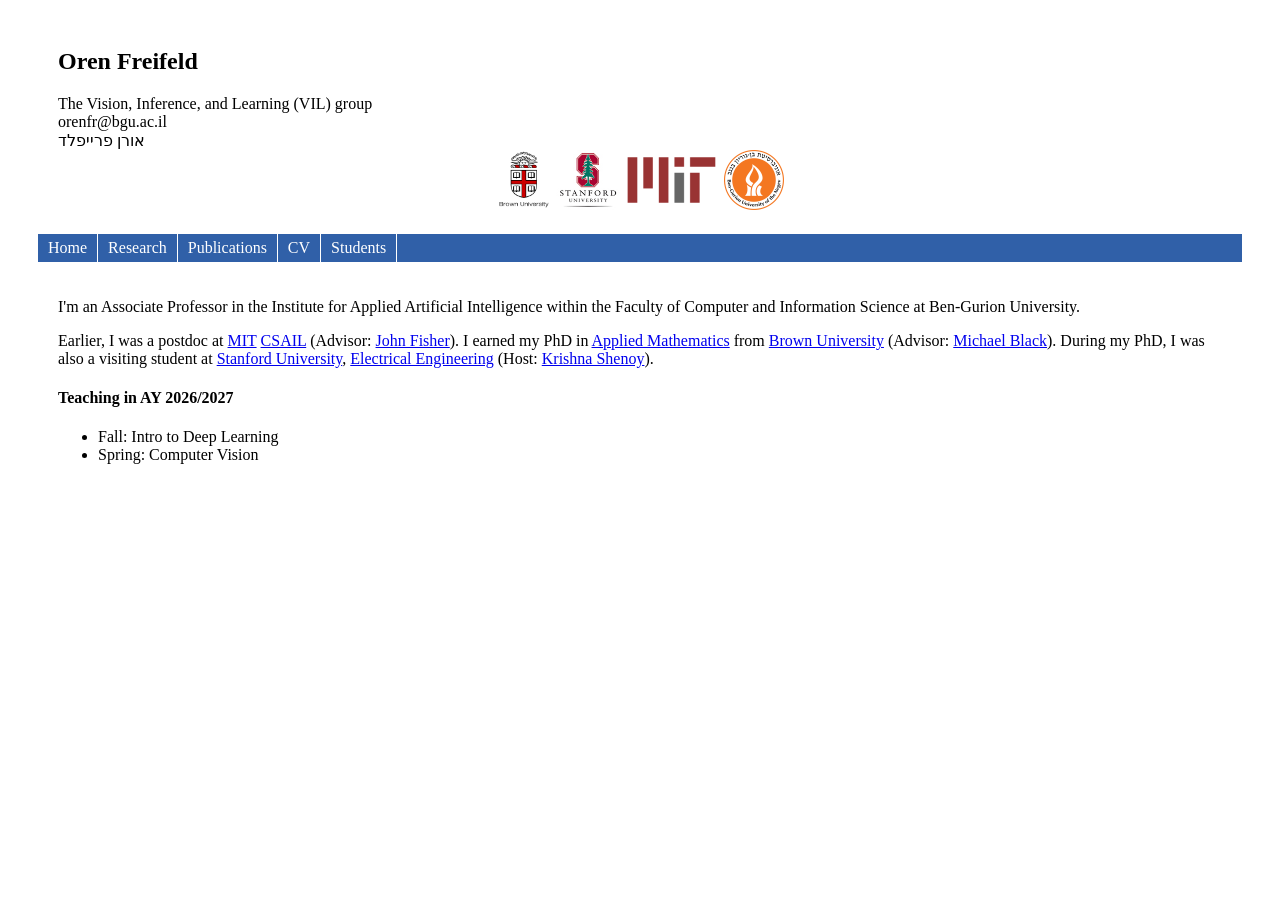
<file: index.htm>
<!DOCTYPE html PUBLIC "-//W3C//DTD HTML 4.01//EN">
<html>
<head>
  <title>Oren Freifeld</title>
  <link rel="stylesheet" href="one_col_style.css">
  <!-- <link rel="shortcut icon" href="favicon.ico"> --> 

<style>
#box1 {
    border: 3px solid black;
    padding: 15px;
    background: AZURE ;
    background-clip: border-box;    
}
</style>



</head>

<body>

<div id="container">
	<div id="header">
		<h2>Oren Freifeld</h2>		
		The Vision, Inference, and Learning (VIL) group</br>
		orenfr@bgu.ac.il</br>			
		&#01488;&#01493;&#01512;&#01503;&#00032;&#01508;&#01512;&#01497;&#01497;&#01508;&#01500;&#01491;
</br>
<center>
		<IMG SRC="logos/Brown_logo.png" ALT="Brown University"  height=60> 
		<IMG SRC="logos/stanford.jpg" ALT="Stanford University"  height=60> 
        <IMG SRC="logos/MIT_logo.png" ALT="MIT"  height=60> 
        <IMG SRC="logos/BGU_logo.png" ALT="BGU"  height=60> 
        </center>
	</div>
<div id="navigation">
		<ul>
			<li><a href="index.htm">Home</a></li>
			<li><a href="research.htm">Research</a></li>
			<li><a href="papers.htm">Publications</a></li>
			<li><a href="cv.htm">CV</a></li> 
			<li><a href="students.htm">Students</a></li>  

			</ul>
	</div>
	<div id="content">
<left>

<p>
I'm an Associate Professor in the Institute for Applied Artificial Intelligence within the Faculty of Computer and Information Science at Ben-Gurion University.
</p>
</p>
Earlier, I was a postdoc at 
<a href="http://www.mit.edu/">MIT</a> <a href="http://www.csail.mit.edu/">CSAIL</a> (Advisor: <a href="https://scholar.google.com/citations?user=izZZAegAAAAJ&amp;hl=en&amp;oi=ao">John Fisher</a>).
I earned my PhD in <a href="http://www.dam.brown.edu">Applied Mathematics</a> from <a href="http://www.brown.edu">Brown University</a> (Advisor: <a href="http://ps.is.tue.mpg.de/person/black">Michael Black</a>).
During my PhD, I was also a visiting student at  <a href="http://www.stanford.edu">Stanford University</a>, <a href="https://ee.stanford.edu/">Electrical Engineering</a> (Host: <a href="http://www.stanford.edu/~shenoy">Krishna Shenoy</a>).
</p>




<h4>Teaching in AY 2026/2027</h4>
<p>
<ul>
  <li>Fall: Intro to Deep Learning</li>
  <li>Spring: Computer Vision</li>
</ul>
</p>	







</left>
		
		 
	</div>
 

	



</div>





</body>
</html>
</file>
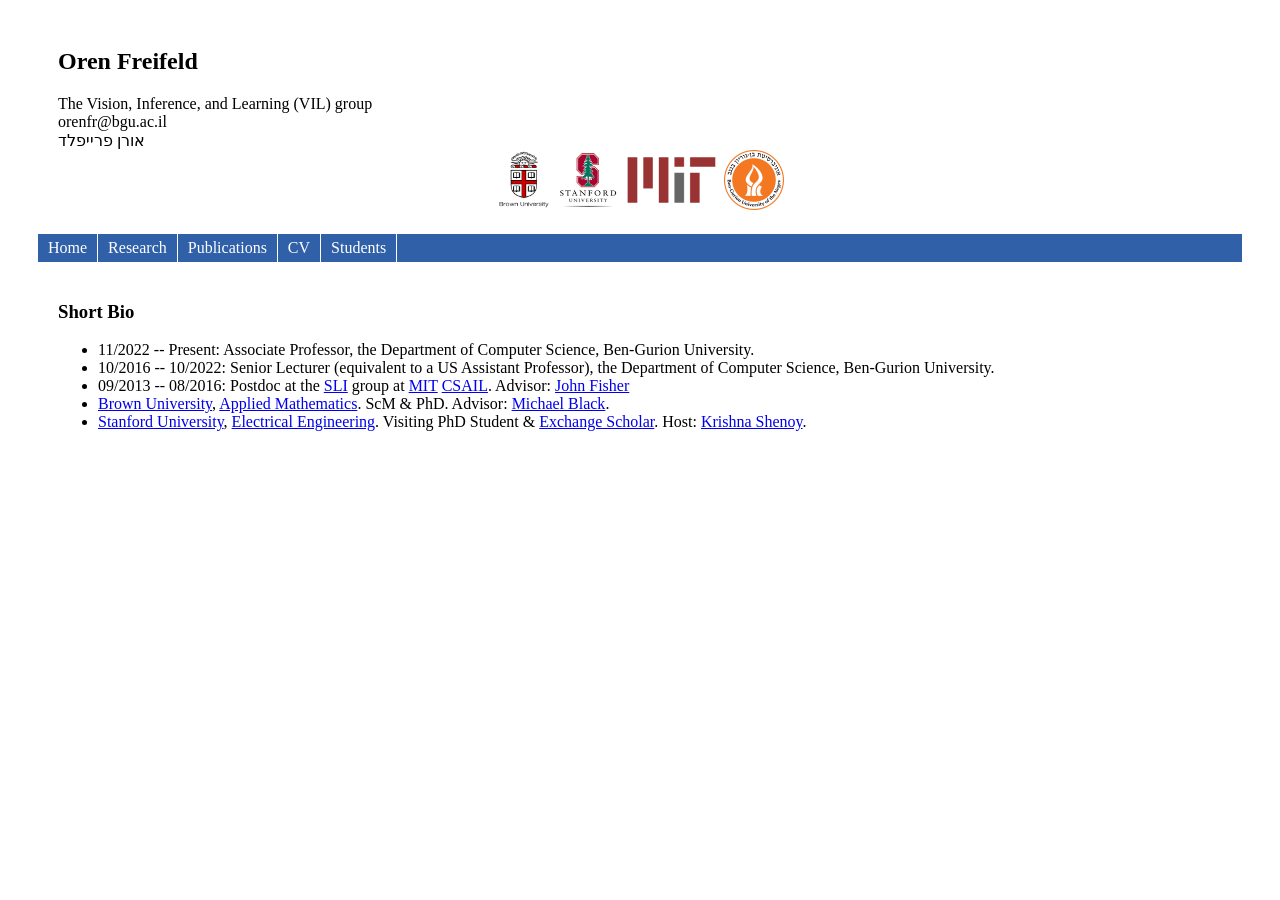
<file: cv.htm>
<!DOCTYPE html PUBLIC "-//W3C//DTD HTML 4.01//EN">
<html>
<head>
<meta name="robots" content="noindex"> 
  <title>Oren Freifeld</title>
  <link rel="stylesheet" href="one_col_style.css">
  <!-- <link rel="shortcut icon" href="favicon.ico"> -->
</head>

<body>

<div id="container">
	<div id="header">
		<h2>Oren Freifeld</h2>		
		The Vision, Inference, and Learning (VIL) group</br>
		orenfr@bgu.ac.il</br>			
		&#01488;&#01493;&#01512;&#01503;&#00032;&#01508;&#01512;&#01497;&#01497;&#01508;&#01500;&#01491;
</br>
<center>
		<IMG SRC="logos/Brown_logo.png" ALT="Brown University"  height=60> 
		<IMG SRC="logos/stanford.jpg" ALT="Stanford University"  height=60> 
        <IMG SRC="logos/MIT_logo.png" ALT="MIT"  height=60> 
        <IMG SRC="logos/BGU_logo.png" ALT="BGU"  height=60> 
        </center>
</div>
	<div id="navigation">
		<ul>
			<li><a href="index.htm">Home</a></li>
			<li><a href="research.htm">Research</a></li>
			<li><a href="papers.htm">Publications</a></li>
			<li><a href="cv.htm">CV</a></li> 
			<li><a href="students.htm">Students</a></li> 



		</ul>
	</div>
	<div id="content">		 
               
<h3> Short Bio </h3>
		 
		<ul>
			<li>11/2022 -- Present: Associate Professor, the Department of Computer Science, Ben-Gurion University.
<li>10/2016 -- 10/2022: Senior Lecturer (equivalent to a US Assistant Professor), the Department of Computer Science, Ben-Gurion University.
			
<li>09/2013 -- 08/2016: Postdoc at the <a href="http://groups.csail.mit.edu/vision/sli/">SLI</a> group at <a href="http://www.mit.edu/">MIT</a> <a href="http://www.csail.mit.edu/">CSAIL</a>.
Advisor: <a href="https://scholar.google.com/citations?user=izZZAegAAAAJ&amp;hl=en&amp;oi=ao">John Fisher</a></li>

<li><a href="http://www.brown.edu">Brown University</a>, <a href="http://www.dam.brown.edu">Applied Mathematics</a>. ScM &amp PhD. Advisor: <a href="http://ps.is.tue.mpg.de/person/black">Michael Black</a>.<br>
</li>
<li><a href="http://www.stanford.edu">Stanford University</a>, <a href="https://ee.stanford.edu/">Electrical Engineering</a>. Visiting PhD Student &amp <a href="https://www.brown.edu/academics/gradschool/exchange-scholar-program">Exchange Scholar</a>. Host: <a href="http://www.stanford.edu/~shenoy">Krishna Shenoy</a>.</span></li>
</ul>
    



 
</div>
</body>
</html>
</file>
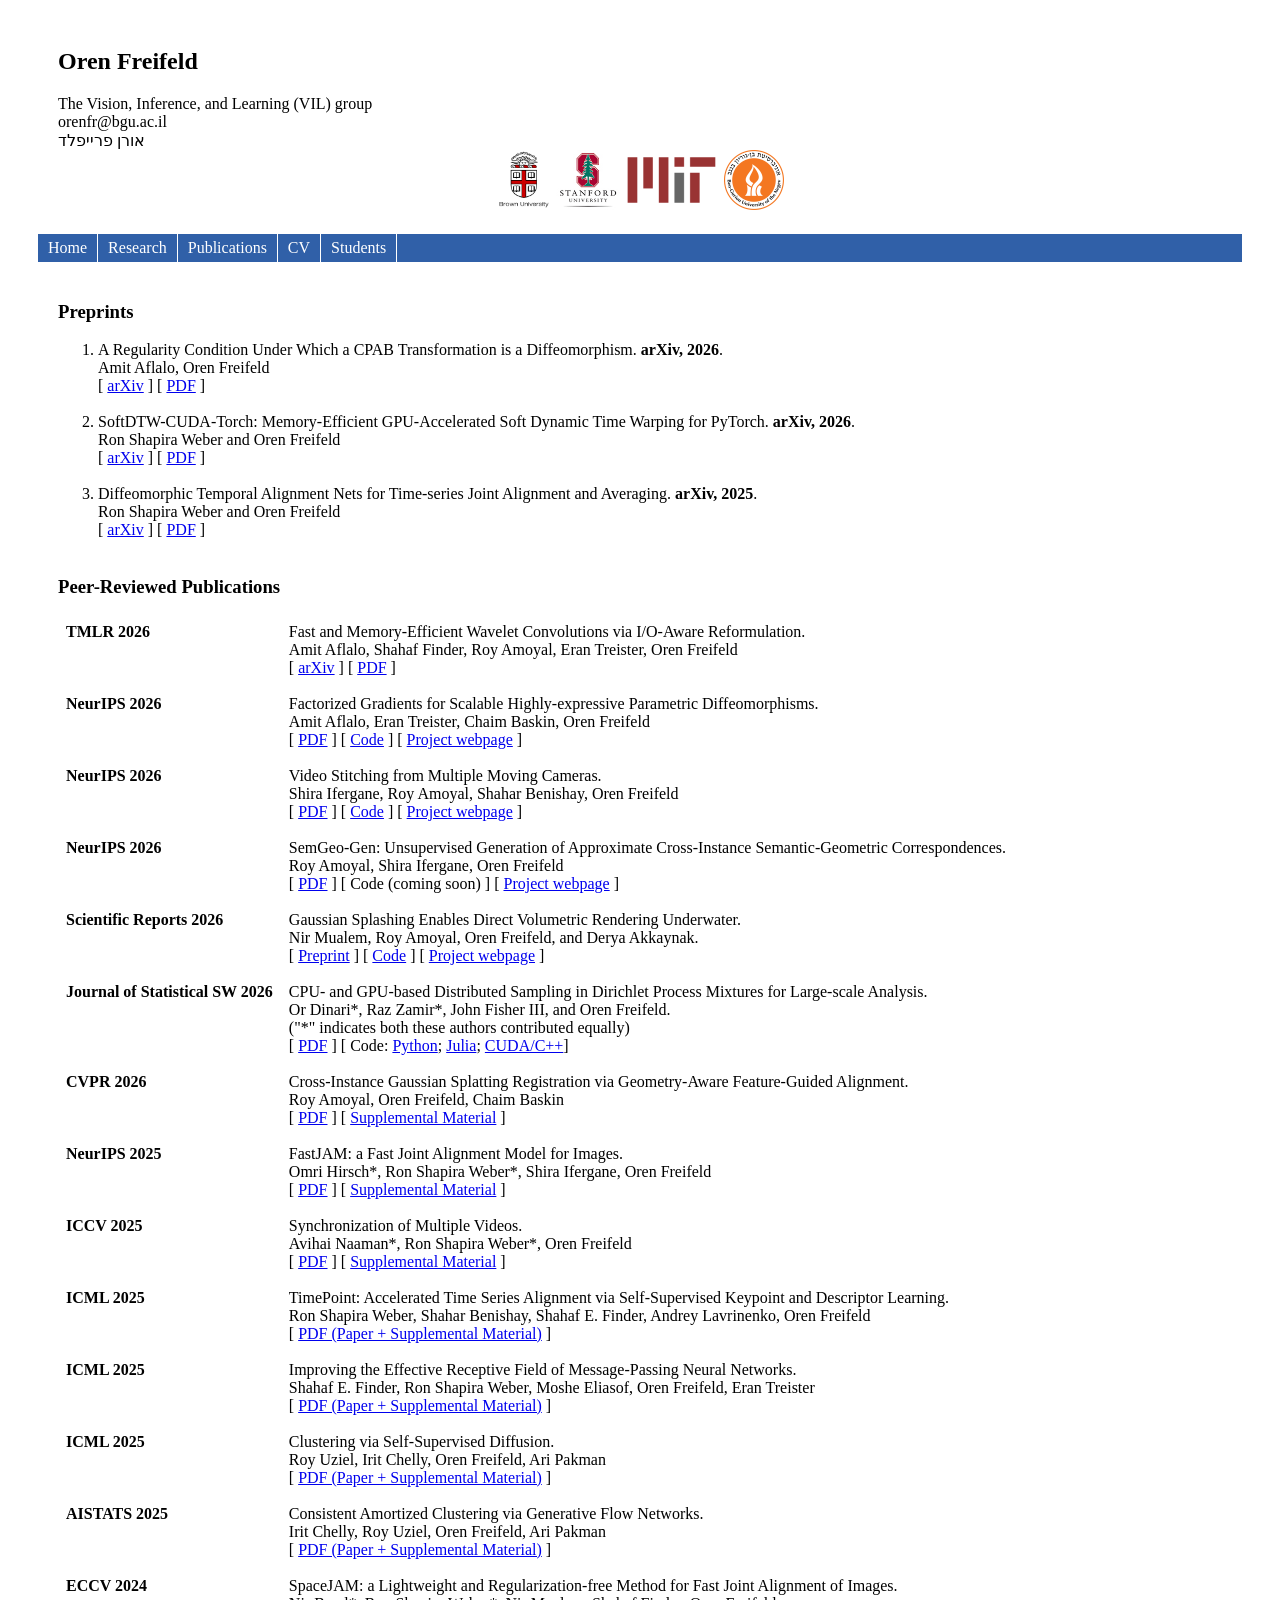
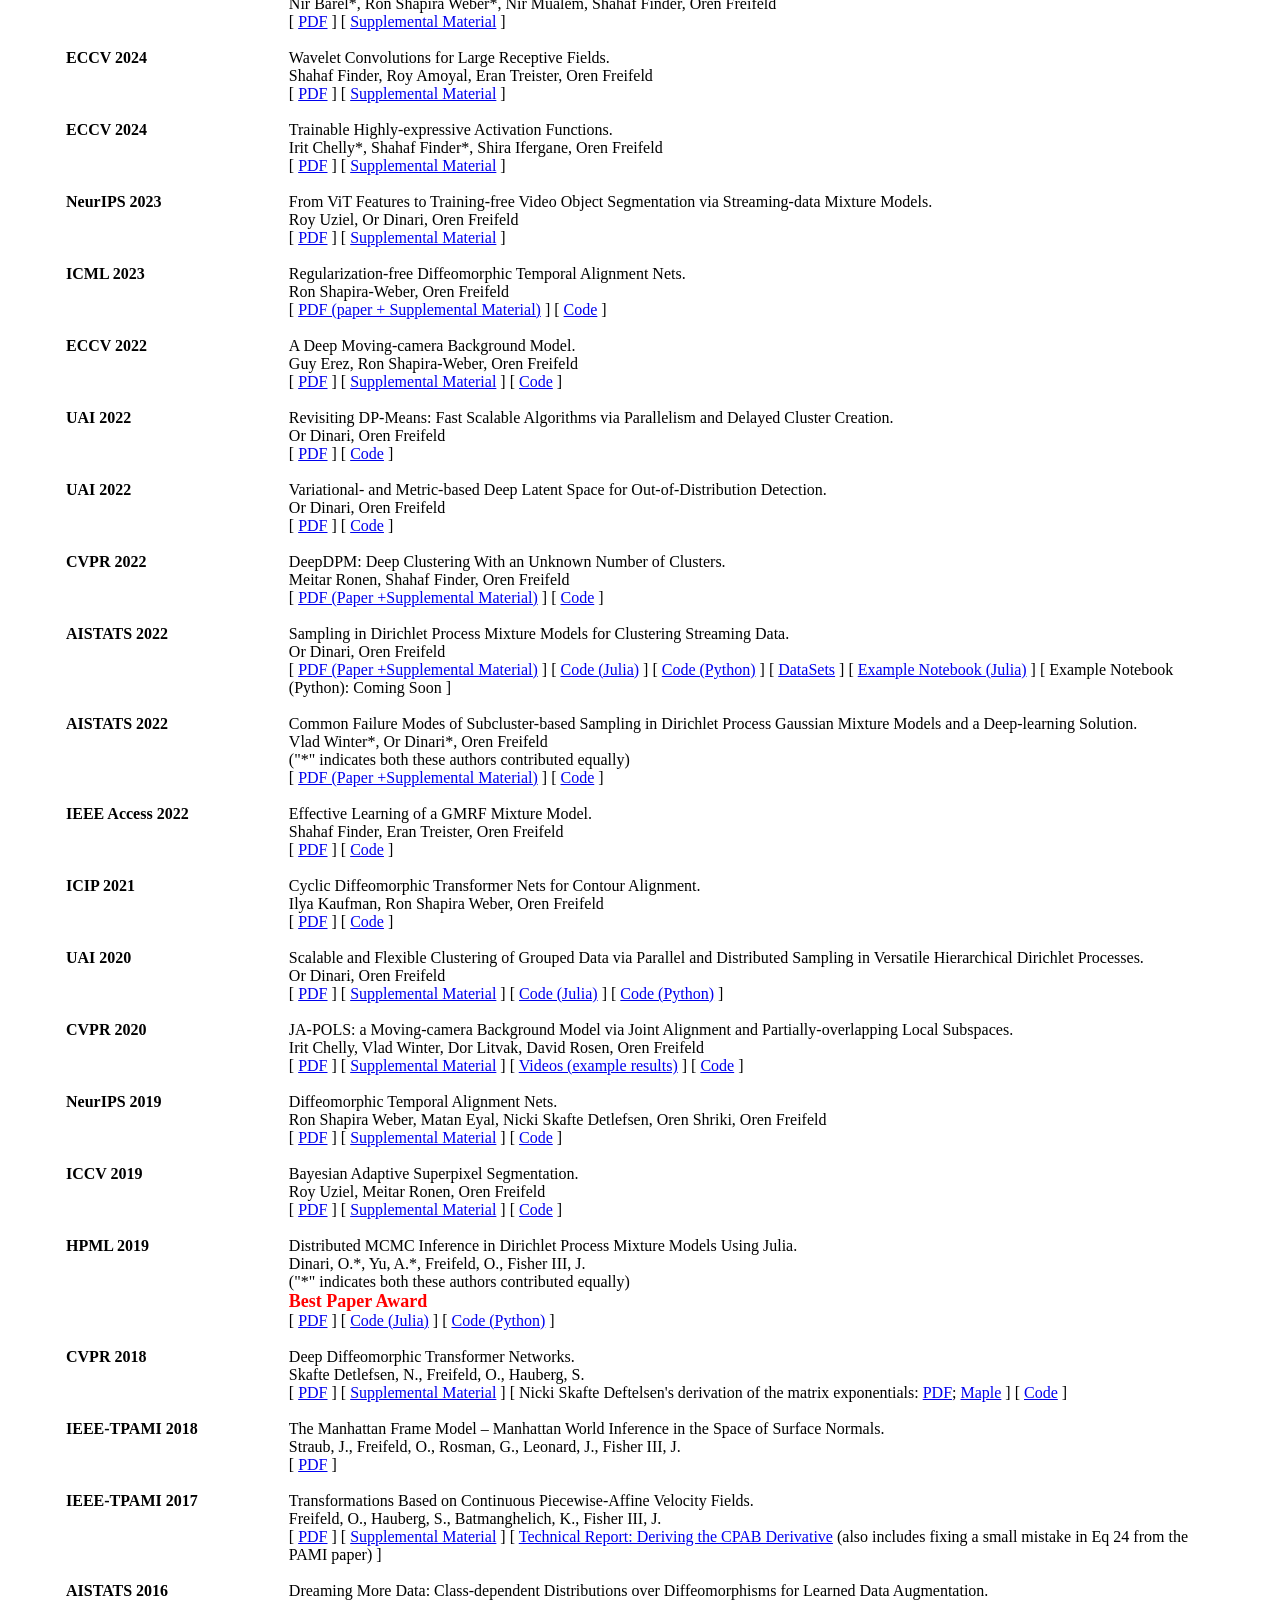
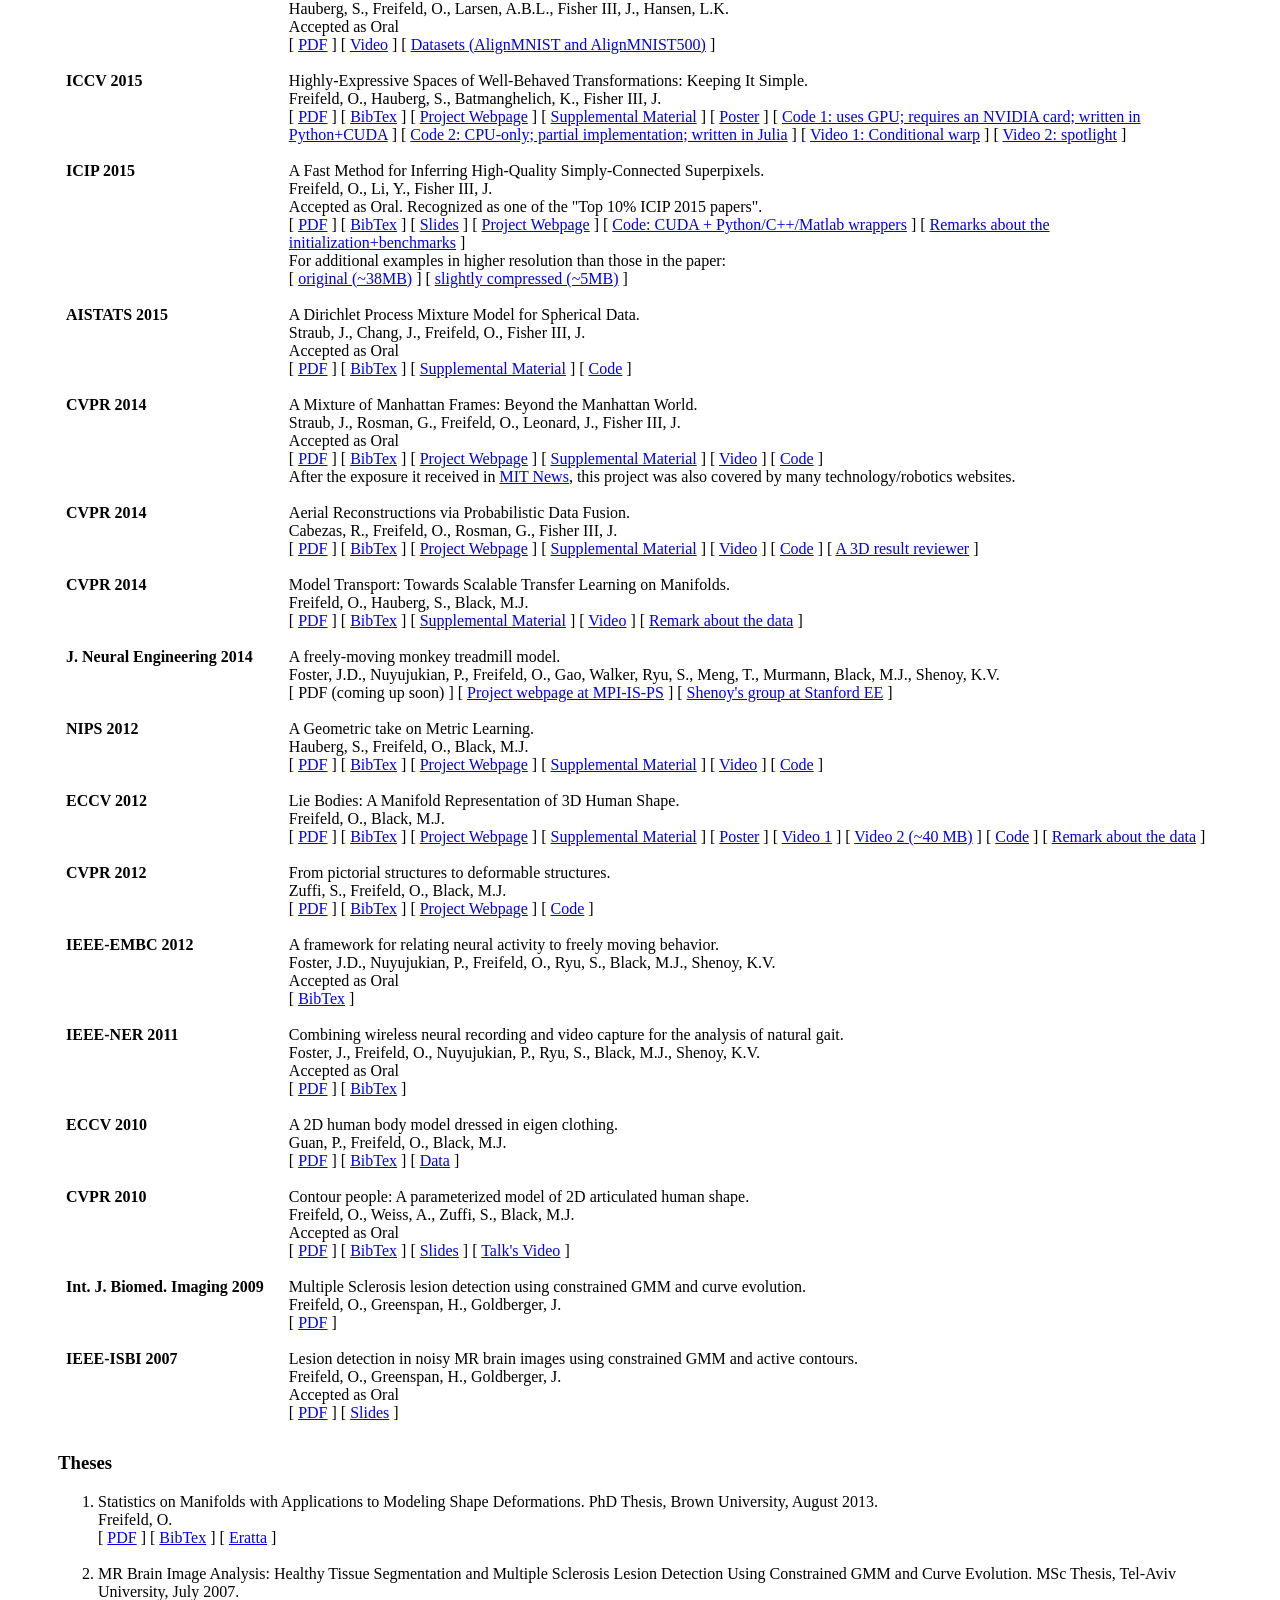
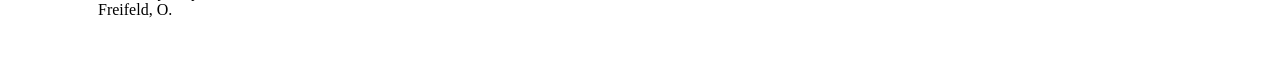
<file: papers.htm>
<!DOCTYPE html PUBLIC "-//W3C//DTD HTML 4.01//EN">
<html>
<head>
<title>Oren Freifeld</title>
<link rel="stylesheet" href="one_col_style.css">
<!-- <link rel="shortcut icon" href="favicon.ico"> -->
<style>
  table.pub-table {
    border-collapse: collapse;
    width: 100%;
  }

  table.pub-table td {
    padding: 6px 8px 12px 8px; /* increased vertical spacing */
    vertical-align: top;
  }

  td.pub-venue {
    white-space: nowrap;
    font-weight: bold;
    padding-right: 24px;
  }
</style>
</head>

<body>

<div id="container">
	<div id="header">
		<h2>Oren Freifeld</h2>		
		The Vision, Inference, and Learning (VIL) group</br>
		orenfr@bgu.ac.il</br>			
		&#01488;&#01493;&#01512;&#01503;&#00032;&#01508;&#01512;&#01497;&#01497;&#01508;&#01500;&#01491;
</br>
<center>
		<IMG SRC="logos/Brown_logo.png" ALT="Brown University"  height=60> 
		<IMG SRC="logos/stanford.jpg" ALT="Stanford University"  height=60> 
        <IMG SRC="logos/MIT_logo.png" ALT="MIT"  height=60> 
        <IMG SRC="logos/BGU_logo.png" ALT="BGU"  height=60> 
        </center>
	</div>
<div id="navigation">    		
<ul>
<li><a href="index.htm">Home</a></li>
<li><a href="research.htm">Research</a></li>
<li><a href="papers.htm">Publications</a></li>
<li><a href="cv.htm">CV</a></li>
<li><a href="students.htm">Students</a></li> 
</ul>
</div>
<div id="content">





<h3>Preprints</h3>

<ol>

    <li>
        A Regularity Condition Under Which a CPAB Transformation is a Diffeomorphism.
        <font color=black size="+0"> <b>arXiv, 2026</b></font>.
        <br>
        Amit Aflalo, Oren Freifeld
        <br>
        [ <a href="https://arxiv.org/abs/2610.32369">arXiv</a> ]
        [ <a href="https://arxiv.org/pdf/2610.32369">PDF</a> ]
    </li></br>

   

    <li>
        SoftDTW-CUDA-Torch: Memory-Efficient GPU-Accelerated Soft Dynamic Time Warping for PyTorch.
        <font color=black size="+0"> <b>arXiv, 2026</b></font>.
        <br>
        Ron Shapira Weber and Oren Freifeld
        <br>
        [ <a href="https://arxiv.org/abs/2602.17206">arXiv</a> ]
        [ <a href="https://arxiv.org/pdf/2602.17206">PDF</a> ]
    </li></br>

    <li>
        Diffeomorphic Temporal Alignment Nets for Time-series Joint Alignment and Averaging.
        <font color=black size="+0"> <b>arXiv, 2025</b></font>.
        <br>
        Ron Shapira Weber and Oren Freifeld
        <br>
        [ <a href="https://arxiv.org/abs/2502.06591">arXiv</a> ]
        [ <a href="https://arxiv.org/pdf/2502.06591">PDF</a> ]
    </li></br>

</ol>



<h3>Peer-Reviewed Publications</h3>



<table class="pub-table">
	
<tr>
  <td class="pub-venue">TMLR 2026</td>
  <td>
    Fast and Memory-Efficient Wavelet Convolutions via I/O-Aware Reformulation.<br>
    Amit Aflalo, Shahaf Finder, Roy Amoyal, Eran Treister, Oren Freifeld<br>
    [ <a href="https://arxiv.org/abs/2608.10805">arXiv</a> ]
    [ <a href="https://arxiv.org/pdf/2608.10805">PDF</a> ]
  </td>
</tr>

	
	  <tr>
    <td class="pub-venue">NeurIPS 2026</td>
    <td>
      Factorized Gradients for Scalable Highly-expressive Parametric Diffeomorphisms.<br>
      Amit Aflalo, Eran Treister, Chaim Baskin, Oren Freifeld <br>
[ <a href="https://arxiv.org/pdf/2610.34766">PDF</a> ]
[ <a href="https://github.com/BGU-CS-VIL/FG-CPAB">Code</a> ]
[ <a href="https://bgu-cs-vil.github.io/FG-CPAB/">Project webpage</a> ]

    </td>
  </tr>


<tr>
  <td class="pub-venue">NeurIPS 2026</td>
  <td>
    Video Stitching from Multiple Moving Cameras.<br>
    Shira Ifergane, Roy Amoyal, Shahar Benishay, Oren Freifeld <br>
    [ <a href="https://arxiv.org/pdf/2611.09570">PDF</a> ]
    [ <a href="https://github.com/BGU-CS-VIL/MViS">Code</a> ]
    [ <a href="https://bgu-cs-vil.github.io/MViS-project/">Project webpage</a> ]
  </td>
</tr>


  <tr>
    <td class="pub-venue">NeurIPS 2026</td>
    <td>
      SemGeo-Gen: Unsupervised Generation of Approximate Cross-Instance Semantic-Geometric Correspondences.<br>
      Roy Amoyal, Shira Ifergane, Oren Freifeld <br>
[ <a href="https://arxiv.org/pdf/2610.32663">PDF</a> ]
[ Code (coming soon) ]
[ <a href="https://bgu-cs-vil.github.io/SemGeo-Gen/">Project webpage</a> ]

    </td>
  </tr>
	
	
	<tr>
  <td class="pub-venue">Scientific Reports 2026</td>
  <td>
    Gaussian Splashing Enables Direct Volumetric Rendering Underwater.
    </br>
    Nir Mualem, Roy Amoyal, Oren Freifeld, and Derya Akkaynak.
    </br>
    [ <a href="https://arxiv.org/abs/2411.19588">Preprint</a> ]
    [ <a href="https://github.com/BGU-CS-VIL/gaussianSplashing">Code</a> ]
    [ <a href="https://bgu-cs-vil.github.io/gaussiansplashingUW.github.io/">Project webpage</a> ]
  </td>
</tr>
	
	
	
	
	<tr>
    <td class="pub-venue">Journal of Statistical SW 2026</td>
    <td>       
      	CPU- and GPU-based Distributed Sampling in Dirichlet Process Mixtures for Large-scale Analysis.
	 </br>
	 Or Dinari*, Raz Zamir*, John Fisher III, and Oren Freifeld.
	 	 	  </br>("*" indicates both these authors contributed equally)
	      </br> 
	    [ <a href="https://arxiv.org/abs/2204.08988">PDF</a> ]
        [ Code: 
        <a href="https://github.com/BGU-CS-VIL/dpmmpython">Python</a>;
        <a href="https://github.com/BGU-CS-VIL/DPMMSubClusters.jl">Julia</a>;
        <a href="https://github.com/BGU-CS-VIL/DPMMSubClusters_GPU">CUDA/C++</a>]
	
      
      
      
    </td>
  </tr>	
	
	
	<tr>
    <td class="pub-venue">CVPR 2026</td>
    <td>
      Cross-Instance Gaussian Splatting Registration via Geometry-Aware Feature-Guided Alignment.<br>
      Roy Amoyal, Oren Freifeld, Chaim Baskin<br>
      [ <a href="https://openaccess.thecvf.com/content/CVPR2026/papers/Amoyal_Cross-Instance_Gaussian_Splatting_Registration_via_Geometry-Aware_Feature-Guided_Alignment_CVPR_2026_paper.pdf">PDF</a> ]
      [ <a href="https://openaccess.thecvf.com/content/CVPR2026/supplemental/Amoyal_Cross-Instance_Gaussian_Splatting_CVPR_2026_supplemental.pdf">Supplemental Material</a> ]
    </td>
  </tr>
  
  <tr>
    <td class="pub-venue">NeurIPS 2025</td>
    <td>
      FastJAM: a Fast Joint Alignment Model for Images.<br>
      Omri Hirsch*, Ron Shapira Weber*, Shira Ifergane, Oren Freifeld<br>
      [ <a href="https://papers.nips.cc/paper_files/paper/2025/file/9713d53ee4f31781304b1ca43266f8d1-Paper-Conference.pdf">PDF</a> ]
      [ <a href="https://papers.nips.cc/paper_files/paper/2025/file/9713d53ee4f31781304b1ca43266f8d1-Supplemental-Conference.zip">Supplemental Material</a> ]
    </td>
  </tr>

  <tr>
    <td class="pub-venue">ICCV 2025</td>
    <td>
      Synchronization of Multiple Videos.<br>
      Avihai Naaman*, Ron Shapira Weber*, Oren Freifeld<br>
      [ <a href="https://openaccess.thecvf.com/content/ICCV2025/papers/Naaman_Synchronization_of_Multiple_Videos_ICCV_2025_paper.pdf">PDF</a> ]
      [ <a href="https://openaccess.thecvf.com/content/ICCV2025/supplemental/Naaman_Synchronization_of_Multiple_ICCV_2025_supplemental.pdf">Supplemental Material</a> ]
    </td>
  </tr>

  <tr>
    <td class="pub-venue">ICML 2025</td>
    <td>
      TimePoint: Accelerated Time Series Alignment via Self-Supervised Keypoint and Descriptor Learning.<br>
      Ron Shapira Weber, Shahar Benishay, Shahaf E. Finder, Andrey Lavrinenko, Oren Freifeld<br>
      [ <a href="https://raw.githubusercontent.com/mlresearch/v267/main/assets/shapira-weber25a/shapira-weber25a.pdf">PDF (Paper + Supplemental Material)</a> ]
    </td>
  </tr>

  <tr>
    <td class="pub-venue">ICML 2025</td>
    <td>
      Improving the Effective Receptive Field of Message-Passing Neural Networks.<br>
      Shahaf E. Finder, Ron Shapira Weber, Moshe Eliasof, Oren Freifeld, Eran Treister<br>
      [ <a href="https://raw.githubusercontent.com/mlresearch/v267/main/assets/finder25a/finder25a.pdf">PDF (Paper + Supplemental Material)</a> ]
    </td>
  </tr>

  <tr>
    <td class="pub-venue">ICML 2025</td>
    <td>
      Clustering via Self-Supervised Diffusion.<br>
      Roy Uziel, Irit Chelly, Oren Freifeld, Ari Pakman<br>
      [ <a href="https://raw.githubusercontent.com/mlresearch/v267/main/assets/uziel25a/uziel25a.pdf">PDF (Paper + Supplemental Material)</a> ]
    </td>
  </tr>

  <tr>
    <td class="pub-venue">AISTATS 2025</td>
    <td>
      Consistent Amortized Clustering via Generative Flow Networks.<br>
      Irit Chelly, Roy Uziel, Oren Freifeld, Ari Pakman<br>
      [ <a href="https://raw.githubusercontent.com/mlresearch/v258/main/assets/chelly25a/chelly25a.pdf">PDF (Paper + Supplemental Material)</a> ]
    </td>
  </tr>

  <tr>
    <td class="pub-venue">ECCV 2024</td>
    <td>
      SpaceJAM: a Lightweight and Regularization-free Method for Fast Joint Alignment of Images.<br>
      Nir Barel*, Ron Shapira Weber*, Nir Mualem, Shahaf Finder, Oren Freifeld<br>
      [ <a href="https://www.ecva.net/papers/eccv_2024/papers_ECCV/papers/02054.pdf">PDF</a> ]
      [ <a href="https://www.ecva.net/papers/eccv_2024/papers_ECCV/papers/02054-supp.pdf">Supplemental Material</a> ]
    </td>
  </tr>

  <tr>
    <td class="pub-venue">ECCV 2024</td>
    <td>
      Wavelet Convolutions for Large Receptive Fields.<br>
      Shahaf Finder, Roy Amoyal, Eran Treister, Oren Freifeld<br>
      [ <a href="https://www.ecva.net/papers/eccv_2024/papers_ECCV/papers/07137.pdf">PDF</a> ]
      [ <a href="https://www.ecva.net/papers/eccv_2024/papers_ECCV/papers/07137-supp.pdf">Supplemental Material</a> ]
    </td>
  </tr>

  <tr>
    <td class="pub-venue">ECCV 2024</td>
    <td>
      Trainable Highly-expressive Activation Functions.<br>
      Irit Chelly*, Shahaf Finder*, Shira Ifergane, Oren Freifeld<br>
      [ <a href="https://www.ecva.net/papers/eccv_2024/papers_ECCV/papers/07743.pdf">PDF</a> ]
      [ <a href="https://www.ecva.net/papers/eccv_2024/papers_ECCV/papers/07743-supp.pdf">Supplemental Material</a> ]
    </td>
  </tr>

  <tr>
    <td class="pub-venue">NeurIPS 2023</td>
    <td>
      From ViT Features to Training-free Video Object Segmentation via Streaming-data Mixture Models.<br>
      Roy Uziel, Or Dinari, Oren Freifeld<br>
      [ <a href="https://proceedings.neurips.cc/paper_files/paper/2023/file/240cc9ac4789351653d13cfcba4ee85c-Paper-Conference.pdf">PDF</a> ]
      [ <a href="https://proceedings.neurips.cc/paper_files/paper/2023/file/240cc9ac4789351653d13cfcba4ee85c-Supplemental-Conference.zip">Supplemental Material</a> ]
    </td>
  </tr>

  <tr>
    <td class="pub-venue">ICML 2023</td>
    <td>
      Regularization-free Diffeomorphic Temporal Alignment Nets.<br>
      Ron Shapira-Weber, Oren Freifeld<br>
      [ <a href="https://openreview.net/forum?id=7IbLWa0anE">PDF (paper + Supplemental Material)</a> ] 
      [ <a href="https://github.com/BGU-CS-VIL/RF-DTAN">Code</a> ]
    </td>
  </tr>

  <tr>
    <td class="pub-venue">ECCV 2022</td>
    <td>
      A Deep Moving-camera Background Model.<br>
      Guy Erez, Ron Shapira-Weber, Oren Freifeld<br>
      [ <a href="./papers/Erez_ECCV_2022.pdf">PDF</a> ] 
      [ <a href="./papers/Erez_ECCV_2022_supp.zip">Supplemental Material</a> ] 
      [ <a href="https://github.com/BGU-CS-VIL/DeepMCBM">Code</a> ]
    </td>
  </tr>

  <tr>
    <td class="pub-venue">UAI 2022</td>
    <td>
      Revisiting DP-Means: Fast Scalable Algorithms via Parallelism and Delayed Cluster Creation.<br>
      Or Dinari, Oren Freifeld<br>
      [ <a href="https://openreview.net/pdf?id=rnzVBD8jqlq">PDF</a> ]
      [ <a href="https://github.com/BGU-CS-VIL/pdc-dp-means">Code</a> ]
    </td>
  </tr>

  <tr>
    <td class="pub-venue">UAI 2022</td>
    <td>
      Variational- and Metric-based Deep Latent Space for Out-of-Distribution Detection.<br>
      Or Dinari, Oren Freifeld<br>
      [ <a href="https://openreview.net/pdf?id=ScLeuUUi9gq">PDF</a> ]
      [ <a href="https://github.com/BGU-CS-VIL/vmdls">Code</a> ]
    </td>
  </tr>

  <tr>
    <td class="pub-venue">CVPR 2022</td>
    <td>
      DeepDPM: Deep Clustering With an Unknown Number of Clusters.<br>
      Meitar Ronen, Shahaf Finder, Oren Freifeld<br>
      [ <a href="https://arxiv.org/abs/2203.14309">PDF (Paper +Supplemental Material)</a> ]
      [ <a href="https://github.com/BGU-CS-VIL/DeepDPM">Code</a> ]
    </td>
  </tr>

  <tr>
    <td class="pub-venue">AISTATS 2022</td>
    <td>
      Sampling in Dirichlet Process Mixture Models for Clustering Streaming Data.<br>
      Or Dinari, Oren Freifeld<br>
      [ <a href="https://dinarior.github.io/papers/Dinari_AISTATS_streaming.pdf">PDF (Paper +Supplemental Material)</a> ]
      [ <a href="https://github.com/BGU-CS-VIL/DPMMSubClustersStreaming.jl">Code (Julia)</a> ] 
      [ <a href="https://github.com/BGU-CS-VIL/dpmmpythonStreaming">Code (Python)</a> ] 
      [ <a href="https://drive.google.com/drive/folders/1smT0TdMcLQSMI2PLo9DJ3CfwPKyZXwjs?usp=sharing">DataSets</a> ]
      [ <a href="https://nbviewer.org/github/BGU-CS-VIL/DPMMSubClustersStreaming.jl/blob/main/examples/VideoSeg.ipynb">Example Notebook (Julia)</a> ]
      [ Example Notebook (Python): Coming Soon ]
    </td>
  </tr>

  <tr>
    <td class="pub-venue">AISTATS 2022</td>
    <td>
      Common Failure Modes of Subcluster-based Sampling in Dirichlet Process Gaussian Mixture Models and a Deep-learning Solution.<br>
      Vlad Winter*, Or Dinari*, Oren Freifeld<br>
      ("*" indicates both these authors contributed equally)<br>
      [ <a href="https://arxiv.org/abs/2203.13661">PDF (Paper +Supplemental Material)</a> ]
      [ <a href="https://github.com/BGU-CS-VIL/dpgmm_splitnet">Code</a> ]
    </td>
  </tr>

  <tr>
    <td class="pub-venue">IEEE Access 2022</td>
    <td>
      Effective Learning of a GMRF Mixture Model.<br>
      Shahaf Finder, Eran Treister, Oren Freifeld<br>
      [ <a href="https://ieeexplore.ieee.org/document/9676590">PDF</a> ] 
      [ <a href="https://github.com/shahaffind/GMRF-MM">Code</a> ]
    </td>
  </tr>

  <tr>
    <td class="pub-venue">ICIP 2021</td>
    <td>
      Cyclic Diffeomorphic Transformer Nets for Contour Alignment.<br>
      Ilya Kaufman, Ron Shapira Weber, Oren Freifeld<br>
      [ <a href="https://ieeexplore.ieee.org/document/9506570">PDF</a> ] 
      [ <a href="https://github.com/BGU-CS-VIL/CDTNCA">Code</a> ]
    </td>
  </tr>

  <tr>
    <td class="pub-venue">UAI 2020</td>
    <td>
      Scalable and Flexible Clustering of Grouped Data via Parallel and Distributed Sampling in Versatile Hierarchical Dirichlet Processes.<br>
      Or Dinari, Oren Freifeld<br>
      [ <a href="./papers/Dinari_UAI_2020.pdf">PDF</a> ] 
      [ <a href="./papers/Dinari_UAI_2020_supmat.pdf">Supplemental Material</a> ] 
      [ <a href="https://github.com/BGU-CS-VIL/VersatileHDPMixtureModels.jl">Code (Julia)</a> ]
      [ <a href="https://github.com/BGU-CS-VIL/VersatileHDPMixtureModels">Code (Python)</a> ]
    </td>
  </tr>

  <tr>
    <td class="pub-venue">CVPR 2020</td>
    <td>
      JA-POLS: a Moving-camera Background Model via Joint Alignment and Partially-overlapping Local Subspaces.<br>
      Irit Chelly, Vlad Winter, Dor Litvak, David Rosen, Oren Freifeld<br>
      [ <a href="./JA-POLS/chelly_CVPR_2020.pdf">PDF</a> ] 
      [ <a href="./JA-POLS/chelly_CVPR_2020_supmat.pdf">Supplemental Material</a> ]     
      [ <a href="./JA-POLS/videos/">Videos (example results)</a> ]
      [ <a href="https://github.com/BGU-CS-VIL/JA-POLS">Code</a> ]
    </td>
  </tr>

  <tr>
    <td class="pub-venue">NeurIPS 2019</td>
    <td>
      Diffeomorphic Temporal Alignment Nets.<br>
      Ron Shapira Weber, Matan Eyal, Nicki Skafte Detlefsen, Oren Shriki, Oren Freifeld<br>
      [ <a href="./DTAN/ShapiraWeber_NeurIPS_2019.pdf">PDF</a> ] 
      [ <a href="./DTAN/ShapiraWeber_NeurIPS_2019_supmat.pdf">Supplemental Material</a> ] 
      [ <a href="https://github.com/BGU-CS-VIL/dtan">Code</a> ]
    </td>
  </tr>

  <tr>
    <td class="pub-venue">ICCV 2019</td>
    <td>
      Bayesian Adaptive Superpixel Segmentation.<br>
      Roy Uziel, Meitar Ronen, Oren Freifeld<br>
      [ <a href="./BASS/Uziel_ICCV_2019.pdf">PDF</a> ] 
      [ <a href="./BASS/Uziel_ICCV_2019_supmat.pdf">Supplemental Material</a> ] 
      [ <a href="https://github.com/BGU-CS-VIL/BASS">Code</a> ]
    </td>
  </tr>

  <tr>
    <td class="pub-venue">HPML 2019</td>
    <td>
      Distributed MCMC Inference in Dirichlet Process Mixture Models Using Julia.<br>
      Dinari, O.*, Yu, A.*, Freifeld, O., Fisher III, J.<br>
      ("*" indicates both these authors contributed equally)<br>
      <font color=red size="+1"><b>Best Paper Award</b></font><br>
      [ <a href="./papers/dinari2019ccgrid.pdf">PDF</a> ]     
      [ <a href="https://github.com/BGU-CS-VIL/DPMMSubClusters.jl">Code (Julia)</a> ]  
      [ <a href="https://github.com/BGU-CS-VIL/dpmmpython">Code (Python)</a> ]
    </td>
  </tr>

  <tr>
    <td class="pub-venue">CVPR 2018</td>
    <td>
      Deep Diffeomorphic Transformer Networks.<br>
      Skafte Detlefsen, N., Freifeld, O., Hauberg, S.<br>
      [ <a href="http://www2.compute.dtu.dk/~sohau/papers/cvpr2018/detlefsen_cvpr_2018.pdf">PDF</a> ] 
      [ <a href="./papers/Deftelsen_CVPR_2018_supmat.pdf">Supplemental Material</a> ] 
      [ Nicki Skafte Deftelsen's derivation of the matrix exponentials: 
      <a href="./papers/Deftelsen_CVPR_2018_matrix_exp.pdf">PDF</a>; 
      <a href="./papers/Deftelsen_CVPR_2018_matrix_exp.mw">Maple</a> ] 
      [ <a href="https://github.com/SkafteNicki/ddtn">Code</a> ]
    </td>
  </tr>

  <tr>
    <td class="pub-venue">IEEE-TPAMI 2018</td>
    <td>
      The Manhattan Frame Model &ndash; Manhattan World Inference in the Space of Surface Normals.<br>
      Straub, J., Freifeld, O., Rosman, G., Leonard, J., Fisher III, J.<br/>
      [ <a href="http://ieeexplore.ieee.org/stamp/stamp.jsp?tp=&arnumber=7839295">PDF</a> ]
    </td>
  </tr>

  <tr>
    <td class="pub-venue">IEEE-TPAMI 2017</td>
    <td>
      Transformations Based on Continuous Piecewise-Affine Velocity Fields.<br>
      Freifeld, O., Hauberg, S., Batmanghelich, K., Fisher III, J.<br/>
      [ <a href="./papers/freifeld_etal_PAMI_2017.pdf">PDF</a> ]
      [ <a href="./papers/freifeld_etal_PAMI_2017_supmat.pdf">Supplemental Material</a> ]
      [ <a href="./papers/TR_cpab_derivative_2017.pdf">Technical Report: Deriving the CPAB Derivative</a> 
      (also includes fixing a small mistake in Eq 24 from the PAMI paper) ]
    </td>
  </tr>

  <tr>
    <td class="pub-venue">AISTATS 2016</td>
    <td>
      Dreaming More Data: Class-dependent Distributions over Diffeomorphisms for Learned Data Augmentation.<br>
      Hauberg, S., Freifeld, O., Larsen, A.B.L., Fisher III, J., Hansen, L.K.<br/>
      Accepted as Oral<br/>
      [ <a href="http://www2.compute.dtu.dk/~sohau/papers/aistats2016/hauberg_aistats2016.pdf">PDF</a> ]
      [ <a href="http://www2.compute.dtu.dk/~sohau/papers/aistats2016/movie.mp4">Video</a> ]
      [ <a href="http://www2.compute.dtu.dk/~sohau/augmentations/">Datasets (AlignMNIST and AlignMNIST500)</a> ]
    </td>
  </tr>

  <tr>
    <td class="pub-venue">ICCV 2015</td>
    <td>
      Highly-Expressive Spaces of Well-Behaved Transformations: Keeping It Simple.<br>
      Freifeld, O., Hauberg, S., Batmanghelich, K., Fisher III, J.<br>
      [ <a href="papers/freifeld_ICCV_2015.pdf">PDF</a> ]
      [ <a href="http://groups.csail.mit.edu/vision/sli/bibtexbrowser.php?key=Freifeld%3AICCV%3A2015&bib=bibtex%252FSLI_Group_Publications.bib">BibTex</a> ]
      [ <a href="http://groups.csail.mit.edu/vision/sli/projects.php?name=cpab">Project Webpage</a> ]
      [ <a href="papers/freifeld_ICCV_2015_supmat.pdf">Supplemental Material</a> ]
      [ <a href="cpab/poster_ICCV2015.pdf">Poster</a> ]
      [ <a href="https://github.com/freifeld/cpabDiffeo">Code 1: uses GPU; requires an NVIDIA card; written in Python+CUDA</a> ]
      [ <a href="https://github.com/angel8yu/cpab-diffeo-julia">Code 2: CPU-only; partial implementation; written in Julia</a> ]
      [ <a href="https://www.youtube.com/watch?v=d5yNXE5mwcQ">Video 1: Conditional warp</a> ]
      [ <a href="cpab/spotlight.mp4">Video 2: spotlight</a> ]
    </td>
  </tr>

  <tr>
    <td class="pub-venue">ICIP 2015</td>
    <td>
      A Fast Method for Inferring High-Quality Simply-Connected Superpixels.<br>
      Freifeld, O., Li, Y., Fisher III, J.<br>
      Accepted as Oral. Recognized as one of the "Top 10% ICIP 2015 papers".<br>
      [ <a href="http://groups.csail.mit.edu/vision/sli/projects/fastSCSP/FreifeldLiFisher_ICIP15.pdf">PDF</a> ]    
      [ <a href="http://groups.csail.mit.edu/vision/sli/bibtexbrowser.php?key=Freifeld%3AICIP%3A2015&bib=%252Fafs%252Fcsail.mit.edu%252Fgroup%252Fvision%252Fwww%252Fdata%252Fsli%252Fbibtex%252FSLI_Group_Publications.bib">BibTex</a> ]
      [ <a href="./superpixels/talk.pdf">Slides</a> ]
      [ <a href="http://groups.csail.mit.edu/vision/sli/projects.php?name=fastSCSP">Project Webpage</a> ]
      [ <a href="https://github.com/freifeld/fastSCSP">Code: CUDA + Python/C++/Matlab wrappers</a> ]
      [ <a href="./papers/remark_ICIP2015.txt">Remarks about the initialization+benchmarks</a> ]<br>
      For additional examples in higher resolution than those in the paper:<br>
      [ <a href="http://groups.csail.mit.edu/vision/sli/projects/fastSCSP/visual.pdf">original (~38MB)</a> ]
      [ <a href="http://groups.csail.mit.edu/vision/sli/projects/fastSCSP/visual_compressed.pdf">slightly compressed (~5MB)</a> ]
    </td>
  </tr>

  <tr>
    <td class="pub-venue">AISTATS 2015</td>
    <td>
      A Dirichlet Process Mixture Model for Spherical Data.<br>
      Straub, J., Chang, J., Freifeld, O., Fisher III, J.<br>
      Accepted as Oral<br>
      [ <a href="https://proceedings.mlr.press/v38/straub15.pdf">PDF</a> ]			    
      [ <a href="http://groups.csail.mit.edu/vision/sli/bibtexbrowser.php?key=straub2015dptgmm&bib=%252Fafs%252Fcsail.mit.edu%252Fgroup%252Fvision%252Fwww%252Fdata%252Fsli%252Fbibtex%252FSLI_Group_Publications.bib">BibTex</a> ]
      [ <a href="https://proceedings.mlr.press/v38/straub15-supp.pdf">Supplemental Material</a> ]
      [ <a href="https://github.com/jstraub/dpMM">Code</a> ]
    </td>
  </tr>

  <tr>
    <td class="pub-venue">CVPR 2014</td>
    <td>
      A Mixture of Manhattan Frames: Beyond the Manhattan World.<br>
      Straub, J., Rosman, G., Freifeld, O., Leonard, J., Fisher III, J.<br>
      Accepted as Oral<br>
      [ <a href="http://people.csail.mit.edu/jstraub/pub/straub2014mmf.pdf">PDF</a> ]			    
      [ <a href="http://groups.csail.mit.edu/vision/sli/bibtexbrowser.php?key=straub2014mmf&bib=%252Fafs%252Fcsail.mit.edu%252Fgroup%252Fvision%252Fwww%252Fdata%252Fsli%252Fbibtex%252FSLI_Group_Publications.bib">BibTex</a> ]
      [ <a href="http://groups.csail.mit.edu/vision/sli/projects.php?name=mixtureOfManhattanFrames">Project Webpage</a> ] 
      [ <a href="http://people.csail.mit.edu/jstraub/pub/straub2014mmf_supplemental.pdf">Supplemental Material</a> ]
      [ <a href="http://www.youtube.com/watch?v=D9dz7YY7K4E#t=21">Video</a> ]
      [ <a href="http://people.csail.mit.edu/jstraub/index.php?site=mmf_code">Code</a> ]<br>
      After the exposure it received in 
      <a href="https://newsoffice.mit.edu/2014/orienteering-for-robots-0404">MIT News</a>,
      this project was also covered by many technology/robotics websites.
    </td>
  </tr>

  <tr>
    <td class="pub-venue">CVPR 2014</td>
    <td>
      Aerial Reconstructions via Probabilistic Data Fusion.<br>
      Cabezas, R., Freifeld, O., Rosman, G., Fisher III, J.<br>
      [ <a href="http://people.csail.mit.edu/rcabezas/pubs/cabezas14_aerial.pdf">PDF</a> ]
      [ <a href="http://groups.csail.mit.edu/vision/sli/bibtexbrowser.php?key=Cabezas%3ACVPR%3A2014%3AAerial&bib=bibtex%252FSLI_Group_Publications.bib">BibTex</a> ]
      [ <a href="http://groups.csail.mit.edu/vision/sli/projects.php?name=aerial_lidar_fusion">Project Webpage</a> ]
      [ <a href="http://people.csail.mit.edu/rcabezas/pubs/cabezas14_aerial_sup.pdf">Supplemental Material</a> ]
      [ <a href="http://groups.csail.mit.edu/vision/sli/projects/aerial_lidar_fusion/overview.mp4">Video</a> ]
      [ <a href="http://people.csail.mit.edu/rcabezas/code">Code</a> ]
      [ <a href="http://people.csail.mit.edu/rcabezas/viewer.html">A 3D result reviewer</a> ]
    </td>
  </tr>

  <tr>
    <td class="pub-venue">CVPR 2014</td>
    <td>
      Model Transport: Towards Scalable Transfer Learning on Manifolds.<br>
      Freifeld, O., Hauberg, S., Black, M.J.<br>
      [ <a href="./ModelTransport/FreifeldHaubergBlack_CVPR14_MT.pdf">PDF</a> ]
      [ <a href="http://ps.is.tue.mpg.de/publications/432/get_bibtexfile">BibTex</a> ]		        
      [ <a href="./ModelTransport/mpi-is-tr-009.pdf">Supplemental Material</a> ]
      [ <a href="./ModelTransport/EigenVecs_and_their_PT.mp4">Video</a> ]
      [ <a href="./papers/remark_CAESAR.htm">Remark about the data</a> ]
    </td>
  </tr>

  <tr>
    <td class="pub-venue">J. Neural Engineering 2014</td>
    <td>
      A freely-moving monkey treadmill model.<br>
      Foster, J.D., Nuyujukian, P., Freifeld, O., Gao, Walker, Ryu, S., Meng, T., Murmann, Black, M.J.,
      Shenoy, K.V.<br>
      [ PDF (coming up soon) ]    
      [ <a href="http://ps.is.tuebingen.mpg.de/project/Neural_Models_of_Natural_Behavior">Project webpage at MPI-IS-PS</a> ]
      [ <a href="http://www.stanford.edu/~shenoy/Group.htm">Shenoy's group at Stanford EE</a> ]
    </td>
  </tr>

  <tr>
    <td class="pub-venue">NIPS 2012</td>
    <td>
      A Geometric take on Metric Learning.<br>
      Hauberg, S., Freifeld, O., Black, M.J.<br>
      [ <a href="http://files.is.tue.mpg.de/shauberg/papers/NIPS2012/paper.pdf">PDF</a> ] 
      [ <a href="http://ps.is.tue.mpg.de/publications/180/get_bibtexfile">BibTex</a> ] 
      [ <a href="http://ps.is.tue.mpg.de/project/Smooth_Metric_Learning">Project Webpage</a> ]		 
      [ <a href="http://files.is.tue.mpg.de/shauberg/papers/NIPS2012/suppl.zip">Supplemental Material</a> ]
      [ <a href="http://ps.is.tue.mpg.de/project/Smooth_Metric_Learning#tabs-video">Video</a> ]
      [ <a href="http://ps.is.tue.mpg.de/project/Smooth_Metric_Learning#tabs-code">Code</a> ]
    </td>
  </tr>

  <tr>
    <td class="pub-venue">ECCV 2012</td>
    <td>
      Lie Bodies: A Manifold Representation of 3D Human Shape.<br>
      Freifeld, O., Black, M.J.<br>
      [ <a href="./LieBodies/FreifeldAndBlack2012LieBodies.pdf">PDF</a> ]
      [ <a href="http://ps.is.tue.mpg.de/publications/125/get_bibtexfile">BibTex</a> ] 
      [ <a href="http://ps.is.tue.mpg.de/project/Lie_Bodies">Project Webpage</a> ]
      [ <a href="./LieBodies/mpi-is-tr-005.pdf">Supplemental Material</a> ]
      [ <a href="http://files.is.tue.mpg.de/black/papers/LieBodyPosterSmall.pdf">Poster</a> ]
      [ <a href="http://ps.is.tue.mpg.de/project/Lie_Bodies#tabs-video">Video 1</a> ]
      [ <a href="http://www.dam.brown.edu/people/freifeld/shapes/shape_interpolation.avi">Video 2 (~40 MB)</a> ]
      [ <a href="https://github.com/freifeld/triangledeformations">Code</a> ]
      [ <a href="./papers/remark_CAESAR.htm">Remark about the data</a> ]
    </td>
  </tr>

  <tr>
    <td class="pub-venue">CVPR 2012</td>
    <td>
      From pictorial structures to deformable structures.<br>
      Zuffi, S., Freifeld, O., Black, M.J.<br>
      [ <a href="http://www.cs.brown.edu/people/zuffi/Site/Welcome_files/2012_Zuffi_CVPR.pdf">PDF</a> ]
      [ <a href="http://ps.is.tue.mpg.de/publications/94/get_bibtexfile">BibTex</a> ]
      [ <a href="http://ps.is.tue.mpg.de/project/Deformable_Structures">Project Webpage</a> ]
      [ <a href="http://ps.is.tue.mpg.de/project/Deformable_Structures#tabs-code">Code</a> ]
    </td>
  </tr>

  <tr>
    <td class="pub-venue">IEEE-EMBC 2012</td>
    <td>
      A framework for relating neural activity to freely moving behavior.<br>
      Foster, J.D., Nuyujukian, P., Freifeld, O., Ryu, S., Black, M.J., Shenoy, K.V.<br>
      Accepted as Oral<br>
      [ <a href="http://ps.is.tue.mpg.de/publications/105/get_bibtexfile">BibTex</a> ]
    </td>
  </tr>

  <tr>
    <td class="pub-venue">IEEE-NER 2011</td>
    <td>
      Combining wireless neural recording and video capture for the analysis of natural gait.<br>
      Foster, J., Freifeld, O., Nuyujukian, P., Ryu, S., Black, M.J., Shenoy, K.V.<br>
      Accepted as Oral<br>
      [ <a href="http://www.stanford.edu/%7eshenoy/GroupPublications/FosterEtAlIEEEEMBSNeuralEng2011.pdf">PDF</a> ]
      [ <a href="http://ps.is.tue.mpg.de/publications/33/get_bibtexfile">BibTex</a> ]
    </td>
  </tr>

  <tr>
    <td class="pub-venue">ECCV 2010</td>
    <td>
      A 2D human body model dressed in eigen clothing.<br>
      Guan, P., Freifeld, O., Black, M.J.<br>
      [ <a href="http://www.cs.brown.edu/~black/Papers/guanECCV10.pdf">PDF</a> ]
      [ <a href="http://ps.is.tue.mpg.de/publications/10/get_bibtexfile">BibTex</a> ]
      [ <a href="http://files.is.tue.mpg.de/black/data/naked_body_and_clothes.zip">Data</a> ]
    </td>
  </tr>

  <tr>
    <td class="pub-venue">CVPR 2010</td>
    <td>
      Contour people: A parameterized model of 2D articulated human shape.<br>
      Freifeld, O., Weiss, A., Zuffi, S., Black, M.J.<br>
      Accepted as Oral<br>
      [ <a href="http://www.cs.brown.edu/~black/Papers/freifeldCVPR10.pdf">PDF</a> ]
      [ <a href="http://ps.is.tue.mpg.de/publications/2/get_bibtexfile">BibTex</a> ]
      [ <a href="http://www.cs.brown.edu/~black/Talks/CVPR2010slides.pdf">Slides</a> ]
      [ <a href="http://videolectures.net/cvpr2010_freifeld_m2da/">Talk's Video</a> ]
    </td>
  </tr>

  <tr>
    <td class="pub-venue">Int. J. Biomed. Imaging 2009</td>
    <td>
      Multiple Sclerosis lesion detection using constrained GMM and curve evolution.<br>
      Freifeld, O., Greenspan, H., Goldberger, J.<br>
      [ <a href="papers/freifeld_IJBI_2009.pdf">PDF</a> ]
    </td>
  </tr>

  <tr>
    <td class="pub-venue">IEEE-ISBI 2007</td>
    <td>
      Lesion detection in noisy MR brain images using constrained GMM and active contours.<br>
      Freifeld, O., Greenspan, H., Goldberger, J.<br>
      Accepted as Oral<br>
      [ <a href="papers/freifeld_ISBI_2007.pdf">PDF</a> ]
      [ <a href="talks/freifeld_ISBI_2007.pdf">Slides</a> ]
    </td>
  </tr>
</table>

<h3>Theses</h3>
<ol>
<li>  <A NAME="phd">Statistics on Manifolds with Applications to Modeling Shape Deformations.

PhD Thesis, Brown University, August 2013.</br>
Freifeld, O. 
</br>
[ <a href="./phd/ThesisOrenFreifeld.pdf">PDF</a> ]
[ <a href="http://www.dam.brown.edu/people/freifeld//phd/ThesisOrenFreifeld.bib">BibTex</a> ]
[ <a href="./phd/errata.pdf">Eratta</a> ]
</li>
</br>
<li>

MR Brain Image Analysis: Healthy Tissue Segmentation and Multiple Sclerosis Lesion Detection Using Constrained GMM and Curve Evolution.

MSc Thesis, Tel-Aviv University, July 2007.</br>
Freifeld, O. 
</br>
</li>
</ol>

</div>

</div>
</body>
</html>
</file>
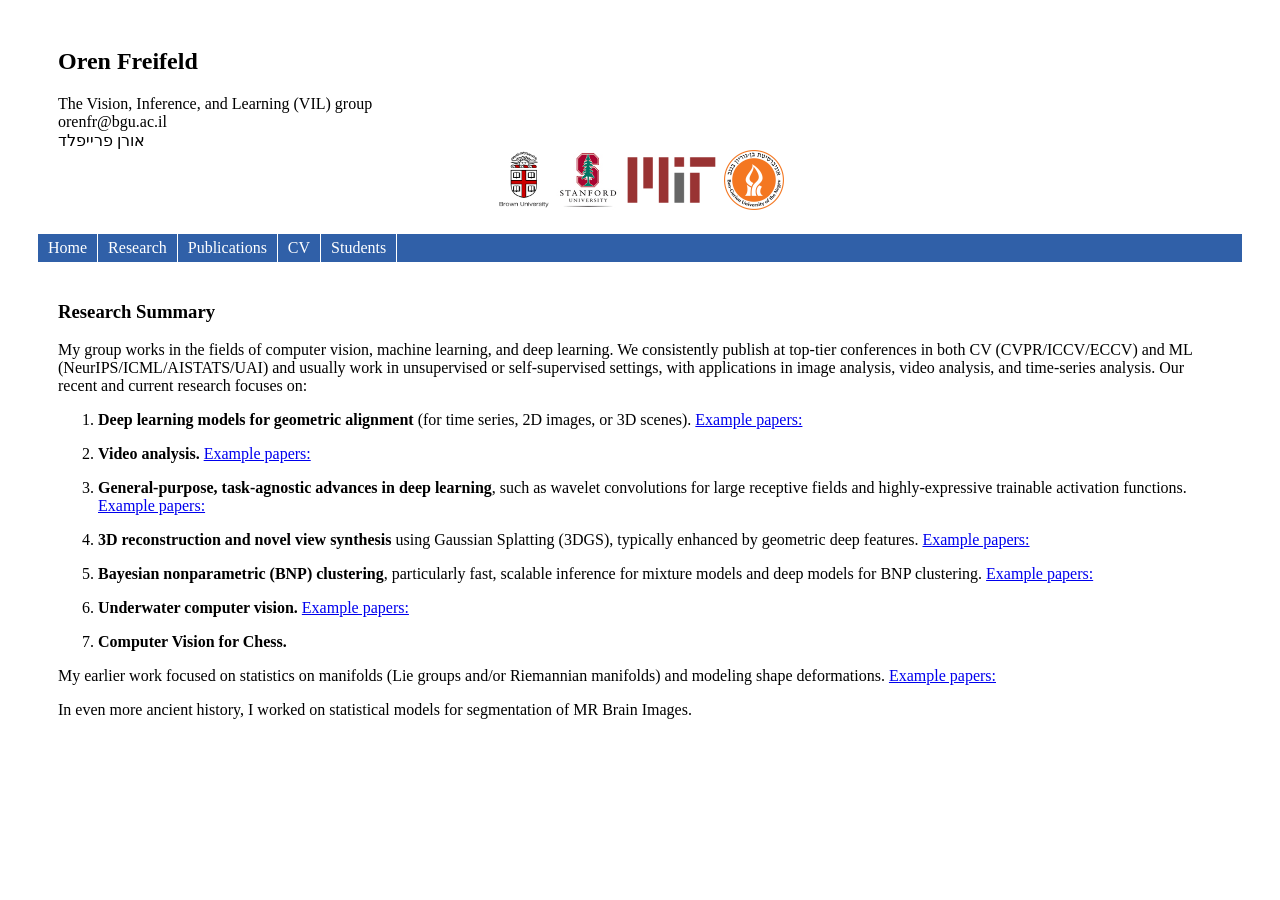
<file: research.htm>
<!DOCTYPE html PUBLIC "-//W3C//DTD HTML 4.01//EN">
<html>
<head>
  <title>Oren Freifeld</title>
  <link rel="stylesheet" href="one_col_style.css">
  <script>
    function toggleVisibility(id) {
      var el = document.getElementById(id);
      el.style.display = (el.style.display === 'none') ? 'block' : 'none';
    }
  </script>
</head>

<body>

<div id="container">
  <div id="header">
    <h2>Oren Freifeld</h2>
    The Vision, Inference, and Learning (VIL) group<br>
    orenfr@bgu.ac.il<br>
    &#01488;&#01493;&#01512;&#01503;&#00032;&#01508;&#01512;&#01497;&#01497;&#01508;&#01500;&#01491;<br>
    <center>
      <img src="logos/Brown_logo.png" alt="Brown University" height=60>
      <img src="logos/stanford.jpg" alt="Stanford University" height=60>
      <img src="logos/MIT_logo.png" alt="MIT" height=60>
      <img src="logos/BGU_logo.png" alt="BGU" height=60>
    </center>
  </div>

  <div id="navigation">
    <ul>
      <li><a href="index.htm">Home</a></li>
      <li><a href="research.htm">Research</a></li>
      <li><a href="papers.htm">Publications</a></li>
      <li><a href="cv.htm">CV</a></li>
      <li><a href="students.htm">Students</a></li> 
    </ul>
  </div>

  <div id="content">
    <h3>Research Summary</h3>

    <p>
      My group works in the fields of computer vision, machine learning, and deep learning.
    We consistently publish at top-tier conferences in both CV (CVPR/ICCV/ECCV) and ML (NeurIPS/ICML/AISTATS/UAI)
      and usually work in unsupervised or self-supervised settings, with applications in image analysis, video analysis, and time-series analysis.
      Our recent and current research focuses on:
    </p>

    <ol>
<li>
  <p><strong>Deep learning models for geometric alignment</strong> (for time series, 2D images, or 3D scenes). 
    <a href="#" onclick="toggleVisibility('papers1'); return false;">Example papers:</a>
    <span id="papers1" style="display:none; line-height:1.4; margin-top:4px;">
      <a href="http://www2.compute.dtu.dk/~sohau/papers/aistats2016/hauberg_aistats2016.pdf">Hauberg et al.</a>, <strong>AISTATS 2016</strong><br>
      <a href="./DTAN/ShapiraWeber_NeurIPS_2019.pdf">Shapira-Weber et al.</a>, <strong>NeurIPS 2019</strong><br>
      <a href="https://openreview.net/forum?id=7IbLWa0anE">Shapira-Weber &amp; Freifeld</a>, <strong>ICML 2023</strong><br>
      <a href="https://arxiv.org/pdf/2407.11850">Barel et al.</a>, <strong>ECCV 2024</strong><br>
      <a href="https://arxiv.org/pdf/2505.23475">Shapira Weber et al.</a>, <strong>ICML 2025</strong><br>
      <a href="https://arxiv.org/pdf/2510.14051">Naaman et al.</a>, <strong>ICCV 2025</strong><br>
      <a href="https://arxiv.org/pdf/2502.06591">Shapira Weber &amp; Freifeld</a>, <strong>arXiv 2025</strong><br>
      <a href="https://arxiv.org/pdf/2510.22842"</a>Hirsch et al.</a>, <strong>NeurIPS 2025</strong><br>
      Aflalo et al., <strong>NeurIPS 2026</strong><br>
      Ifergane et al., <strong>NeurIPS 2026</strong><br>
      Amoyal et al., <strong>NeurIPS 2026</strong><br><br>     
      (many of these works above are built upon our efficient and highly expressive CPAB diffeomorphisms
      [<a href="papers/freifeld_ICCV_2015.pdf">Freifeld et al.</a>, <strong>ICCV 2015</strong>],
      [<a href="./papers/freifeld_etal_PAMI_2017">Freifeld et al.</a>, <strong>PAMI 2017</strong>] and/or
      our diffeomorphic spatial transformer networks
      [<a href="http://www2.compute.dtu.dk/~sohau/papers/cvpr2018/detlefsen_cvpr_2018.pdf">Skafte et al.</a>, <strong>CVPR 2018</strong>])
    </span>
  </p>
</li>
      
            <li>
        <p><strong>Video analysis.</strong>
          <a href="#" onclick="toggleVisibility('papers2'); return false;">Example papers:</a>
          <span id="papers2" style="display:none; line-height:1.4; margin-top:4px;">
            <a href="./JA-POLS/chelly_CVPR_2020.pdf">Chelly et al.</a>, <strong>CVPR 2020</strong><br>
            <a href="./papers/Erez_ECCV_2022.pdf">Erez et al.</a>, <strong>ECCV 2022</strong><br>
            <a href="https://papers.nips.cc/paper_files/paper/2023/hash/240cc9ac4789351653d13cfcba4ee85c-Abstract-Conference.html">Uziel et al.</a>, <strong>NeurIPS 2023</strong></br>
            <a href="https://arxiv.org/pdf/2510.14051">Naaman et al.</a>, <strong>ICCV 2025</strong><br>
                        Ifergane et al., <strong>NeurIPS 2026</strong><br>
          </span>
        </p>
      </li>

      <li>
        <p><strong>General-purpose, task-agnostic advances in deep learning</strong>, such as wavelet convolutions for large receptive fields and highly-expressive trainable activation functions.
          <a href="#" onclick="toggleVisibility('papers3'); return false;">Example papers:</a>
          <span id="papers3" style="display:none; line-height:1.4; margin-top:4px;">
            <a href="https://arxiv.org/pdf/2407.07564">Chelly et al.</a>, <strong>ECCV 2024</strong><br>
            <a href="https://arxiv.org/pdf/2407.05848">Finder et al.</a>, <strong>ECCV 2024</strong><br>
            <a href="https://arxiv.org/pdf/2505.23185">Finder et al.</a>, <strong>ICML 2025</strong>
          </span>
        </p>
      </li>

      <li>
        <p><strong>3D reconstruction and novel view synthesis</strong> using Gaussian Splatting (3DGS), typically enhanced by geometric deep features.
          <a href="#" onclick="toggleVisibility('papers4'); return false;">Example papers:</a>
          <span id="papers4" style="display:none; line-height:1.4; margin-top:4px;">
            <a href="https://arxiv.org/pdf/2411.19588">Mualem et al.</a>, <strong>Scientific Reports, 2026</strong><br>
             <a href="https://arxiv.org/pdf/2603.21936">Amoyal et al.</a>, <strong>CVPR 2026</strong>
          </span>
        </p>
      </li>

      <li>
        <p><strong>Bayesian nonparametric (BNP) clustering</strong>, particularly fast, scalable inference for mixture models and deep models for BNP clustering.
          <a href="#" onclick="toggleVisibility('papers5'); return false;">Example papers:</a>
          <span id="papers5" style="display:none; line-height:1.4; margin-top:4px;">
            <a href="./BASS/Uziel_ICCV_2019.pdf">Uziel et al.</a>, <strong>ICCV 2019</strong><br>
            <a href="https://www.cs.bgu.ac.il/~dinari/papers/dpmm_hpml2019.pdf">Dinari et al.</a>, <strong>HPML 2019</strong><br>
            <a href="./papers/Dinari_UAI_2020.pdf">Dinari &amp; Freifeld</a>, <strong>UAI 2020</strong><br>
            <a href="https://arxiv.org/abs/2204.08988">Dinari et al.</a>, <strong>arXiv 2022</strong><br>
            <a href="https://dinarior.github.io/papers/Dinari_AISTATS_streaming.pdf">Dinari &amp; Freifeld</a>, <strong>AISTATS 2022</strong><br>
            <a href="https://openreview.net/pdf?id=rnzVBD8jqlq">Dinari &amp; Freifeld</a>, <strong>UAI 2022</strong><br>
            <a href="https://arxiv.org/abs/2203.13661">Winter et al.</a>, <strong>AISTATS 2022</strong><br>
            <a href="https://arxiv.org/abs/2203.14309">Ronen et al.</a>, <strong>CVPR 2022</strong><br>
            <a href="https://arxiv.org/pdf/2507.04283">Uziel et al.</a>, <strong>ICML 2025</strong><br>
            <a href="https://arxiv.org/pdf/2502.19337">Chelly et al.</a>, <strong>AISTATS 2025</strong><br>
            <a href="https://www.jstatsoft.org/article/view/v116i07">Dinari et al.</a>, <strong>JSS 2026</strong>
          </span>
        </p>
      </li>

      
      <li>
        <p><strong>Underwater computer vision.</strong>
          <a href="#" onclick="toggleVisibility('papers7'); return false;">Example papers:</a>
          <span id="papers7" style="display:none; line-height:1.4; margin-top:4px;">
            <a href="https://arxiv.org/pdf/2411.19588">Mualem et al.</a>, <strong>Scientific Reports, 2026</strong>
          </span>
        </p>
      </li>
      
            <li>
        <p><strong>Computer Vision for Chess.</strong>
        </p>
      </li>
    </ol>

    <p>
      My earlier work focused on statistics on manifolds (Lie groups and/or Riemannian manifolds) and modeling shape deformations.
      <a href="#" onclick="toggleVisibility('papersOld'); return false;">Example papers:</a>
      <span id="papersOld" style="display:none; line-height:1.4; margin-top:4px;">
        <a href="./papers/freifeld_cvpr_2010.pdf">Freifeld et al.</a>, <strong>CVPR 2010</strong><br>
        <a href="http://www.cs.brown.edu/~black/Papers/guanECCV10.pdf">Guan et al.</a>, <strong>ECCV 2010</strong><br>
        <a href="./LieBodies/FreifeldAndBlack2012LieBodies.pdf">Freifeld et al.</a>, <strong>ECCV 2012</strong><br>
        <a href="http://www.cs.brown.edu/people/zuffi/Site/Welcome_files/2012_Zuffi_CVPR.pdf">Zuffi et al.</a>, <strong>CVPR 2012</strong><br>
        <a href="http://files.is.tue.mpg.de/shauberg/papers/NIPS2012/paper.pdf">Hauberg et al.</a>, <strong>NeurIPS 2012</strong><br>
        <a href="./ModelTransport/FreifeldHaubergBlack_CVPR14_MT.pdf">Freifeld et al.</a>, <strong>CVPR 2014</strong><br>
        <a href="http://people.csail.mit.edu/rcabezas/pubs/cabezas14_aerial.pdf">Cabezas et al.</a>, <strong>CVPR 2014</strong><br>
        <a href="http://people.csail.mit.edu/jstraub/pub/straub2014mmf.pdf">Straub et al.</a>, <strong>CVPR 2014</strong><br>
        <a href="http://people.csail.mit.edu/jstraub/download/straub2015dptgmm.pdf">Straub et al.</a>, <strong>AISTATS 2015</strong><br>
        <a href="http://ieeexplore.ieee.org/stamp/stamp.jsp?tp=&arnumber=7839295">Straub et al.</a>, <strong>PAMI 2018</strong>
      </span>
    </p>

    <p>In even more ancient history, I worked on statistical models for segmentation of MR Brain Images.</p>
  </div>





</div>




</body>
</html>
</file>
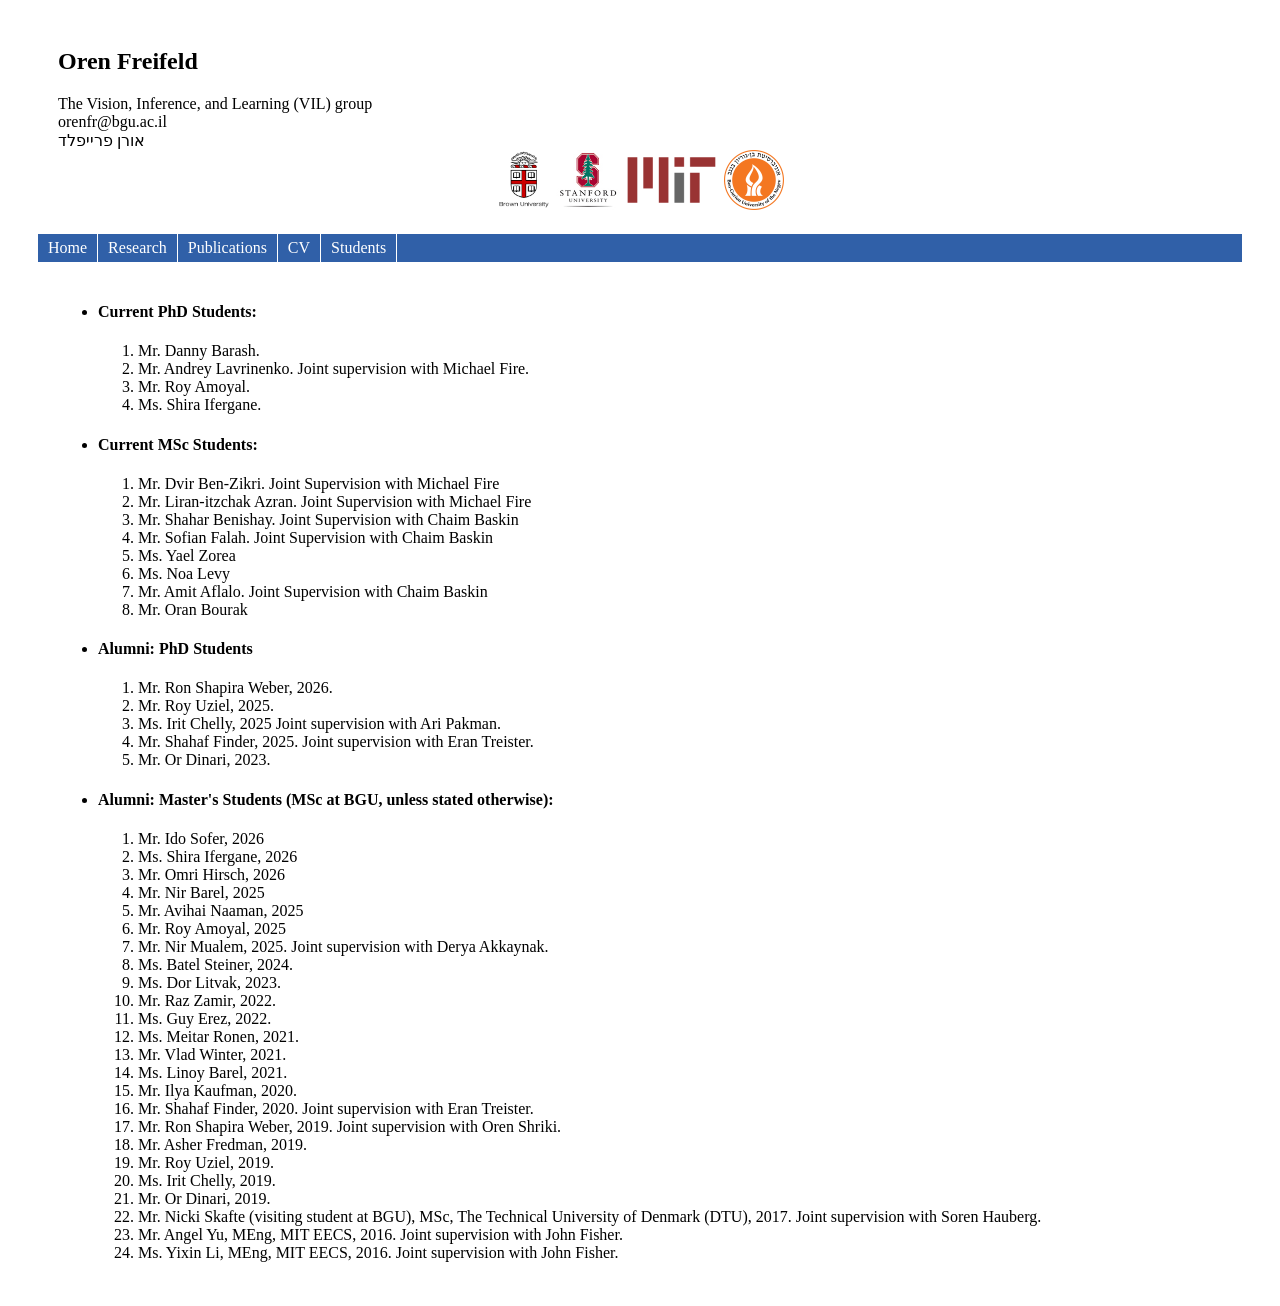
<file: students.htm>
<!DOCTYPE html PUBLIC "-//W3C//DTD HTML 4.01//EN">
<html>
<head>
<meta name="robots" content="noindex"> 
  <title>Oren Freifeld</title>
  <link rel="stylesheet" href="one_col_style.css">
  <!-- <link rel="shortcut icon" href="favicon.ico"> -->
</head>

<body>

<div id="container">
	<div id="header">
		<h2>Oren Freifeld</h2>		
		The Vision, Inference, and Learning (VIL) group</br>
		orenfr@bgu.ac.il</br>			
		&#01488;&#01493;&#01512;&#01503;&#00032;&#01508;&#01512;&#01497;&#01497;&#01508;&#01500;&#01491;
</br>
<center>
		<IMG SRC="logos/Brown_logo.png" ALT="Brown University"  height=60> 
		<IMG SRC="logos/stanford.jpg" ALT="Stanford University"  height=60> 
        <IMG SRC="logos/MIT_logo.png" ALT="MIT"  height=60> 
        <IMG SRC="logos/BGU_logo.png" ALT="BGU"  height=60> 
        </center>
</div>
	<div id="navigation">
		<ul>
			<li><a href="index.htm">Home</a></li>
			<li><a href="research.htm">Research</a></li>
			<li><a href="papers.htm">Publications</a></li>
			<li><a href="cv.htm">CV</a></li> 
			<li><a href="students.htm">Students</a></li>  

		</ul>
	</div>
	<div id="content">


<!--
<p>
<font color=black size="+0"> <a href="prospectives.htm">A note for prospective MSc or PhD students looking for an advisor</a></font>. 
</p>
-->


<ul>
	<li><h4>Current PhD Students:</h2>
<ol>		
<li> Mr. Danny Barash. </li>
<li> Mr. Andrey Lavrinenko. Joint supervision with Michael Fire.</li>
<li> Mr. Roy Amoyal.</li>
<li> Ms. Shira Ifergane. </li>
</li>
</ol>
<li>
<h4>Current MSc Students:</h4>
<ol>
<li> Mr. Dvir Ben-Zikri. Joint Supervision with Michael Fire</li>
<li> Mr. Liran-itzchak Azran. Joint Supervision with Michael Fire</li>
<li> Mr. Shahar Benishay. Joint Supervision with Chaim Baskin</li>
<li> Mr. Sofian Falah. Joint Supervision with Chaim Baskin</li>
<li> Ms. Yael Zorea</li>
<li> Ms. Noa Levy</li>
<li> Mr. Amit Aflalo. Joint Supervision with Chaim Baskin</li>
<li> Mr. Oran Bourak</li>





</ol>
</li>

	<li><h4>Alumni: PhD Students</h2>
<ol>
		<li>Mr. Ron Shapira Weber, 2026. </li>
	<li>	Mr. Roy Uziel, 2025.</li>	
    <li>Ms. Irit Chelly, 2025 Joint supervision with Ari Pakman.</li>
	<li>Mr. Shahaf Finder, 2025. Joint supervision with Eran Treister.</li>
	<li> Mr. Or Dinari, 2023.  </li>
</li>
</ol>
	<li>
<h4>Alumni: Master's Students (MSc at BGU, unless stated otherwise):</h4>
			<ol>	
				<li> Mr. Ido Sofer, 2026</li>
				<li> Ms. Shira Ifergane, 2026 </li>
				<li> Mr. Omri Hirsch, 2026</li>
					<li> Mr. Nir Barel, 2025 </li>
				<li>  Mr. Avihai Naaman, 2025</li>			
				<li> Mr. Roy Amoyal, 2025</li>				
				<li> Mr. Nir Mualem, 2025. Joint supervision with Derya Akkaynak.</li>
				
				<li> Ms. Batel Steiner, 2024.</li>
				<li> Ms. Dor Litvak, 2023. </li>
				<li> Mr. Raz Zamir, 2022.</li>
				<li> Ms. Guy Erez, 2022.</li>
				<li> Ms. Meitar Ronen, 2021.</li>	
				<li> Mr. Vlad Winter, 2021.</li>
				<li> Ms. Linoy Barel, 2021. </li>
				<li> Mr. Ilya Kaufman, 2020.</li>	
<li>Mr. Shahaf Finder,  2020. Joint supervision with Eran Treister. 
			 </li>	
				<li> Mr. Ron Shapira Weber, 2019. Joint supervision with Oren Shriki. 
				 
				</li>	

</li>
				<li> Mr. Asher Fredman, 2019. </li>	
				<li> Mr. Roy Uziel,  2019. </li>	
<li> Ms. Irit Chelly,  2019. 
</li>
<li> Mr. Or Dinari,  2019. 
</li>
				<li>  
Mr. Nicki Skafte (visiting student at BGU), MSc, The Technical University of Denmark (DTU),  2017. 
        Joint supervision with Soren Hauberg. 
			<li> Mr. Angel Yu, MEng,  MIT EECS, 2016. 
			  Joint supervision with John Fisher.  
			     </li>	
			<li> Ms. Yixin Li, MEng, MIT EECS, 2016.  
			Joint supervision with John Fisher.  </li>
			</ol>             
</li>

<!--
<li>




<h4>Alumni: Undergrads (at BGU, unless stated otherwise):</h4>
Research Assistants:

<ol>  
<li> Ms. Shira Ifergane	 (Dkalim), AY 2022/2023, AY 2023/2024	 </li>
		<li> 
		Ms. Meitar Ronen. Research Assistant, Spring 2018. 
		 </li>
		<li> Mr. Shahaf Finder. Research Assistant (Dkalim Program).  Joint supervision with Eran Treister. 
		  AY 2017/2018.
		 </li>
</ol>
4-point Projects:
<ol>
	<li> Mr. Omri Hirsch, AY 2023/2024 	(joint project with Stanford) </li>
	<li> Mr. Or Zadka. AY 2022/2023</li>
<li> Mr. Ron Levi. AY 2022/2023 </li>
	<li> Mr. Roy Amoyal.  AY 2022/2023 </li>
	<li>Mr. Gal Astrach. 	Summer/Fall 2019.
	</li>
		
	 <li>Ms. Dor Litvak. Summer/Fall 2019.	 </li>	
	<li> Ms. Lior Yaaran.   Fall 20l8. 	</li>
	 <li> Ms. Shani Achtenberg. Summer 2017</li>
	 	 <li> Ms. Liron Silfin. Summer 2017</li>
	<li> Mr. Noam Cohen.  AY 2016/2017.</li>
		<li> Mr. Nir Sela.  AY 2016/2017.</li>
<li> Mr. Avishay Shamay.  AY 2016/2017.</li>
<li> Mr. Tal Berger. AY 2016/2017.</li>
	</ol>
CogSci Research Experience Project
<ol>
<li> Ms. Or Cohen-Tsemach. AY 2022/2023</li>
</ol>	
<a href="http://mit.edu/urop/">MIT UROPs</a>:
	<ol>
		    <li> Mr. Angel Yu.
		      Fall 2015.</li>
			<li> Ms. Yixin Li. 
			 AY 2014/2015. </li>
			<li> Ms.Vickie Ye. Summer 2014.</li>
		
</ol>
</li>
</ul>

-->

    
	</div>
 
</div>
</body>
</html>
</file>
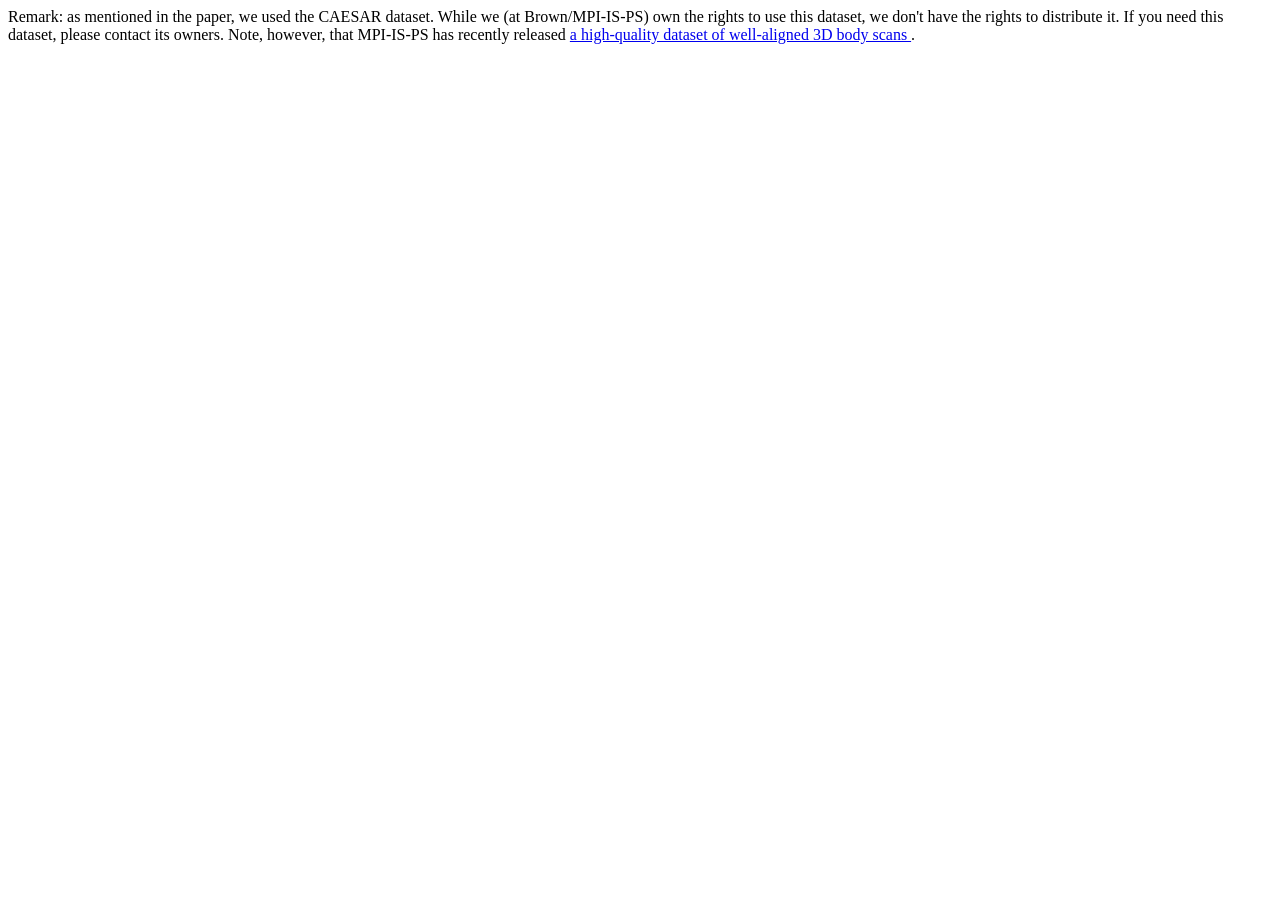
<file: papers/remark_CAESAR.htm>
<html>
<body>
Remark: as mentioned in the paper, we used the CAESAR dataset.  
While we (at Brown/MPI-IS-PS) own the rights to use this dataset, we don't have 
the rights
to distribute it. If you need this dataset, please contact its owners.
Note, however, that MPI-IS-PS has recently released 
<a href="http://faust.is.tue.mpg.de/">
a high-quality dataset of well-aligned 3D body scans
</a>.
<!DOCTYPE html PUBLIC "-//W3C//DTD HTML 4.01//EN">
</body>
</html>
</file>
<file: one_col_style.css>
#container
{
	margin: 0 30px;
	background: #fff;
}

#header
{
	background:  #fff;
	padding: 20px;
}

#header h1 { margin: 0; }

#navigation
{
	float: left;
	width: 100%;
	background: #3060A8;
}

#navigation ul
{
	margin: 0;
	padding: 0;
}

#navigation ul li
{
	list-style-type: none;
	display: inline;
}

#navigation li a
{
	display: block;
	float: left;
	padding: 5px 10px;
	color: #fff;
	text-decoration: none;
	border-right: 1px solid #fff;
}

#navigation li a:hover { background: #383; }

#content
{
	clear: left;
	padding: 20px;
}

#content h2
{
	color: #000;
	font-size: 160%;
	margin: 0 0 .5em;
}

#content h2
{
	color: #000;
	font-size: 130%;
	margin: 0 0 .5em;
}

#footer
{
	background: #ccc;
	text-align: right;
	padding: 20px;
	height: 1%;
}
</file>
